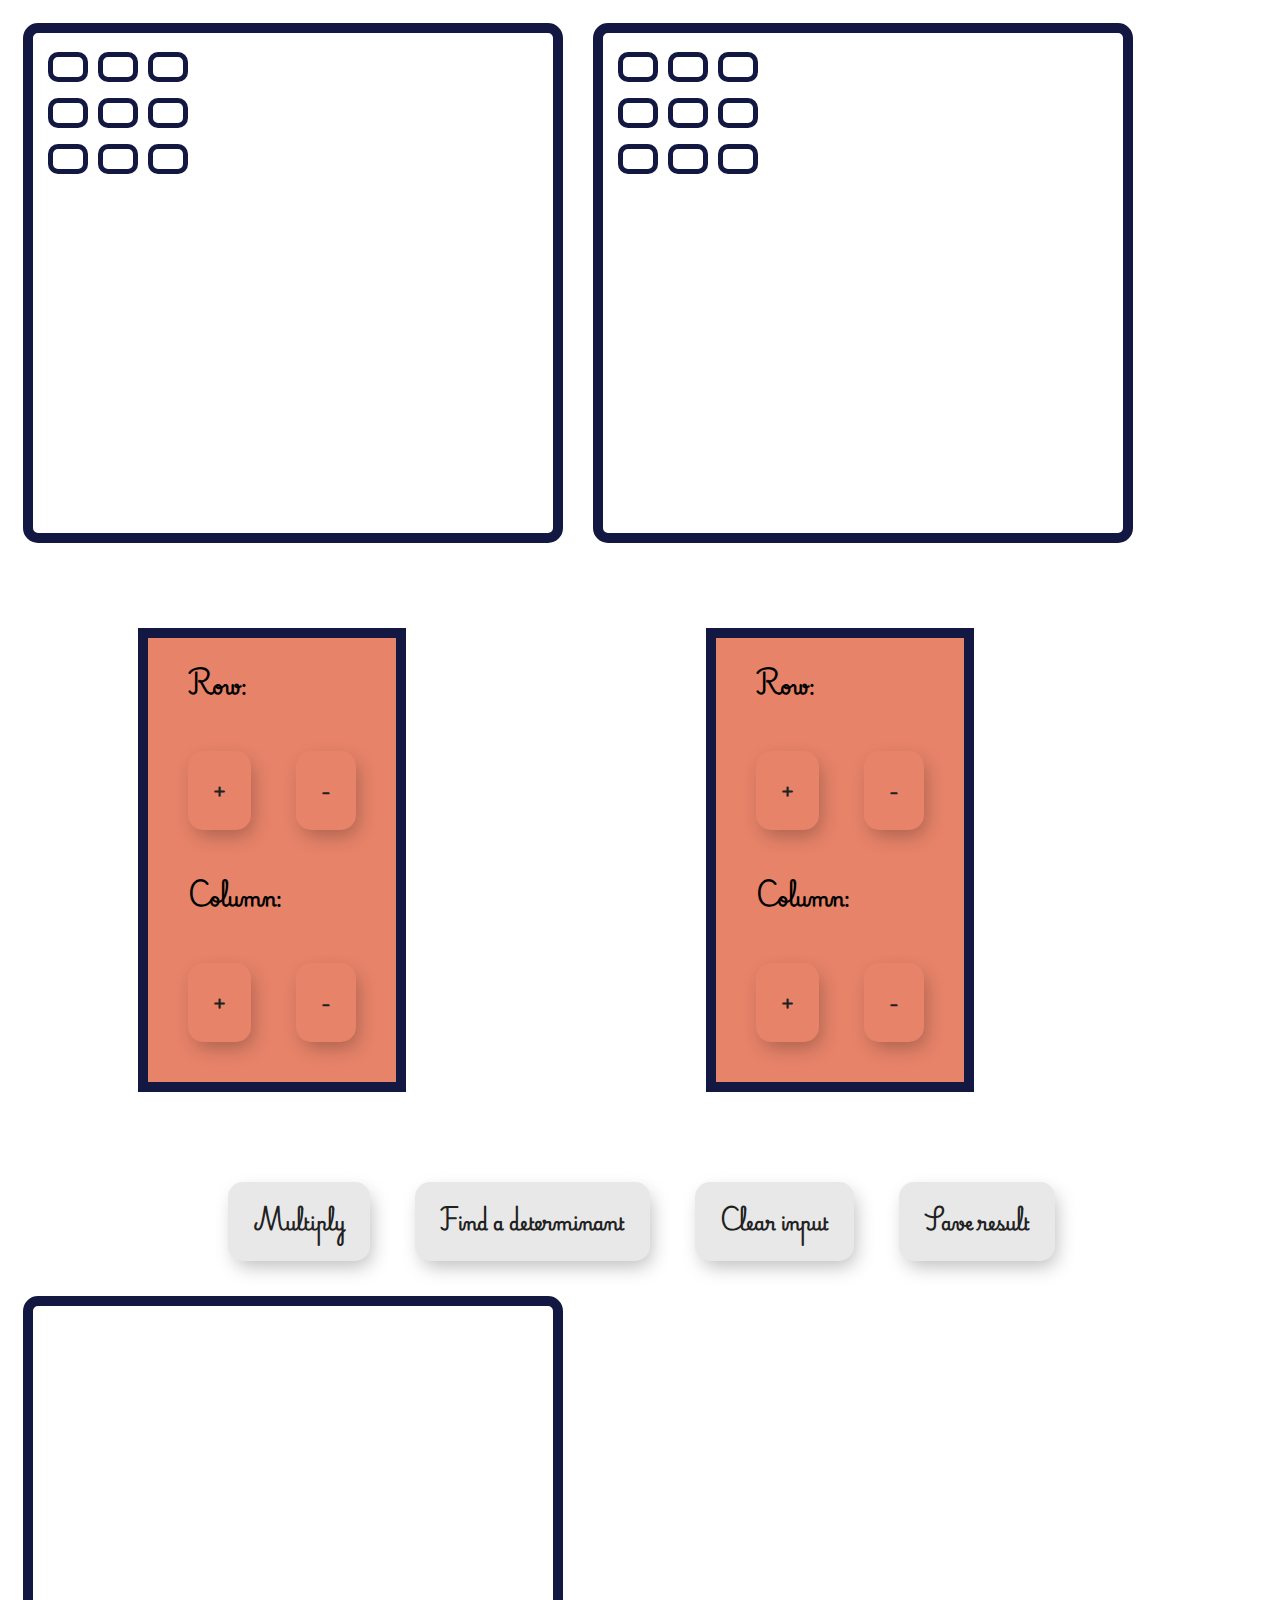
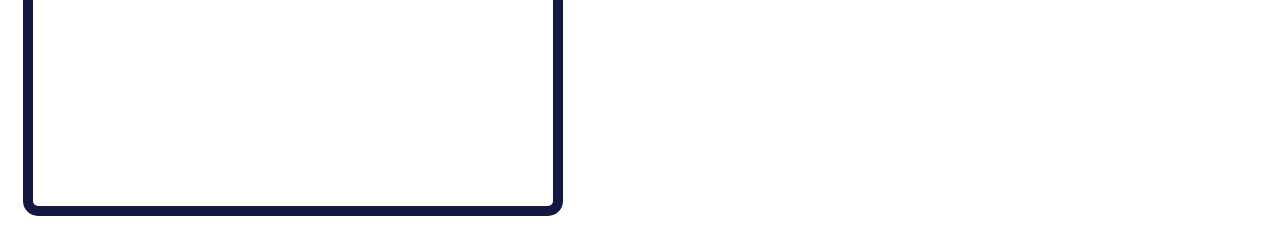
<file: pages/Matrix calculator.html>
<!DOCTYPE html>
<html lang="en">
<head>
    <meta charset="UTF-8">
    <title>Title</title>
</head>


<link rel="stylesheet" href="../css/MatrixCalculator.css">
<body>
    <div id="matrices">
        <div id="first" class="matrix"></div>
        <div id="second" class="matrix"></div>
    </div>

    <div id="controlPanel">
        <div id="panel1"></div>
        <div id="panel2"></div>
    </div>
    <div id="buttonsPanel">
        <button id="multiply">Multiply</button>
        <button id="determinant">Find a determinant</button>
        <button id="clear-input">Clear input</button>
        <button id="save-result">Save result</button>
    </div>


    <div id="res-container" class="matrix"></div>
    <script type="module" src="../js/MatrixCalculator.js"  defer></script>

</body>
</html>
</file>
<file: css/MatrixCalculator.css>
/*
https://colorhunt.co/palette/131842e68369ecceaefbf6e2
 */
@font-face {
    font-family: BEWAL;
    src: url("../resources/PlaywriteBEWAL-VariableFont_wght.ttf")
}
@font-face {
    font-family: Lexend;
    src: url("../resources/Lexend-VariableFont_wght.ttf")
}
*{
    font-family: BEWAL, serif;
}
.cell{
    all: unset;
    border: 5px solid #131842;
    border-radius: 10px;
    width: 30px;
    height: 20px;
    margin: 5px;
    font-family: Lexend,sans-serif;
    font-size:20px;
}
.matrix{
    border: 10px solid #131842;
    padding: 10px;
    border-radius: 15px;
    width: 500px;
    height: 480px;
    margin: 15px;

}
#matrices{
    display: flex;

}
#controlPanel{
    display: flex;
    margin: 50px;


}
#controlPanel *{
    margin: 20px;
    background-color: #E68369;
}

#panel2{
    border: 10px solid #131842;
    margin-left: 280px;
}
#panel1{
    border: 10px solid #131842;
    margin-left: 80px;
}

#buttonsPanel{
    margin: 10px;
    margin-left: 200px;
}
#buttonsPanel *{
    margin: 20px;
}

button {
    padding: 15px 25px;
    border: unset;
    border-radius: 15px;
    color: #212121;
    z-index: 1;
    background: #e8e8e8;
    position: relative;
    font-weight: 1000;
    font-size: 17px;
    -webkit-box-shadow: 4px 8px 19px -3px rgba(0,0,0,0.27);
    box-shadow: 4px 8px 19px -3px rgba(0,0,0,0.27);
    transition: all 250ms;
    overflow: hidden;
}

button::before {
    content: "";
    position: absolute;
    top: 0;
    left: 0;
    height: 100%;
    width: 0;
    border-radius: 15px;
    background-color: #212121;
    z-index: -1;
    -webkit-box-shadow: 4px 8px 19px -3px rgba(0,0,0,0.27);
    box-shadow: 4px 8px 19px -3px rgba(0,0,0,0.27);
    transition: all 250ms
}

button:hover {
    color: #e8e8e8;
}

button:hover::before {
    width: 100%;
}
</file>
